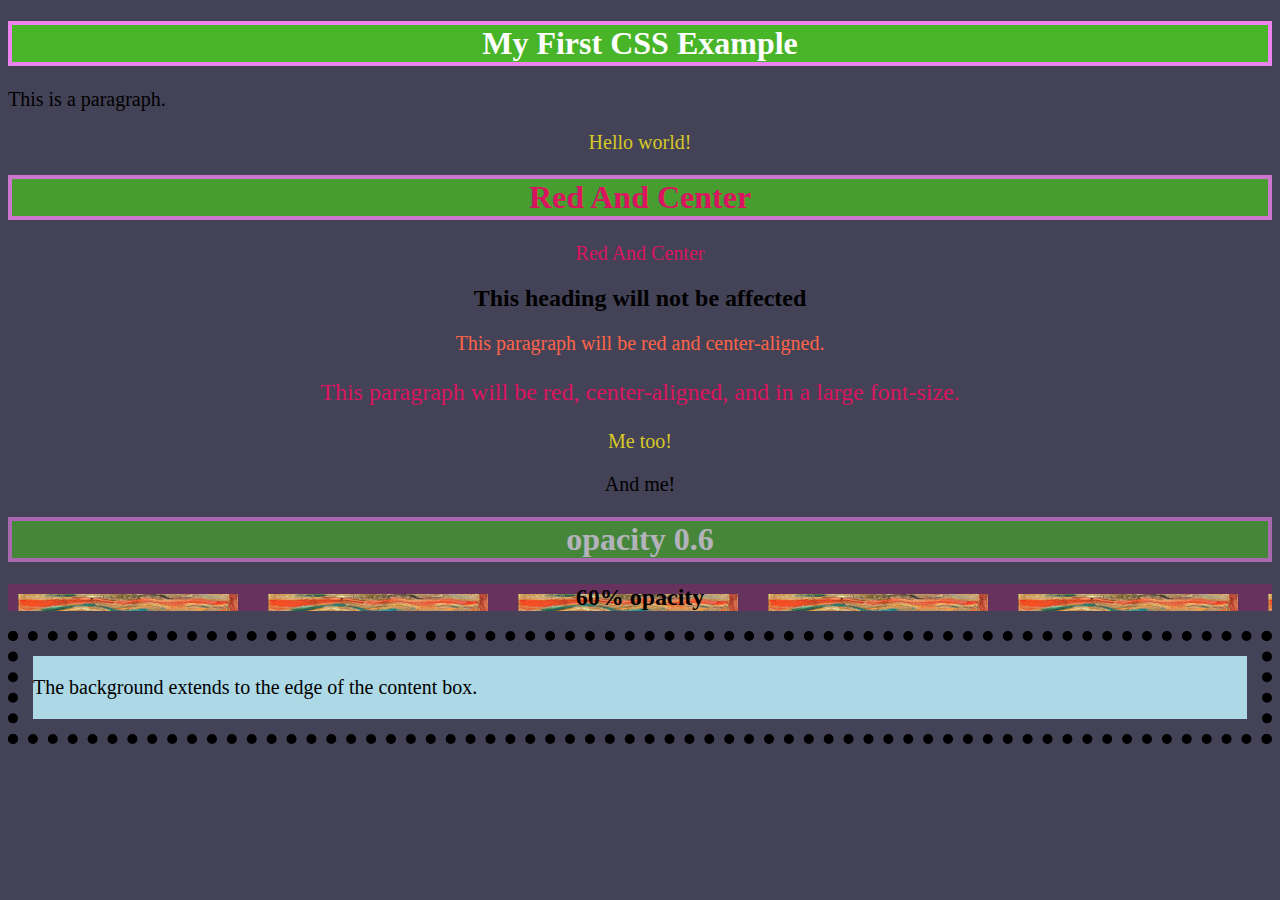
<file: CSS/Learn.html>
<!DOCTYPE html>
<html lang="en-us">

<head>
    <meta charset="UTF-8" />
    <meta http-equiv="X-UA-Compatible" content="IE=edge" />
    <meta name="viewport" content="width=device-width, initial-scale=1.0" />
    <meta name="keywords" content="HTML, CSS, JavaScript">
    <meta name="description" content="Free Web tutorials">
    <meta name="autor" content="Mehdi Soltanmoradi">
    <title>Learn CSS</title>
    <link rel="stylesheet" type="text/css" href="Learn.css"> </head>


<body>

    <h1>My First CSS Example</h1>
    <p>This is a paragraph.</p>
    <p id="para1">Hello world!</p>
    <!-- These paragraphs will be red -->
    <h1 class="center">Red And Center</h1>
    <p class="center">Red And Center</p>
    <h2 class="center2">This heading will not be affected</h2>
    <p class="center2">This paragraph will be red and center-aligned.</p>
    <p class="center large">This paragraph will be red, center-aligned, and in a large font-size.</p>
    <p id="para1">Me too!</p>
    <p style="text-align: center;">And me!</p>
    <div class="first">
        <h1>opacity 0.6</h1>
    </div>
    <div class="second">
        <h2>60% opacity</h2>
    </div>
    <div id="example3">
        <p>The background extends to the edge of the content box.</p>
    </div>
    <!--border-->


</body>

</html>
</file>
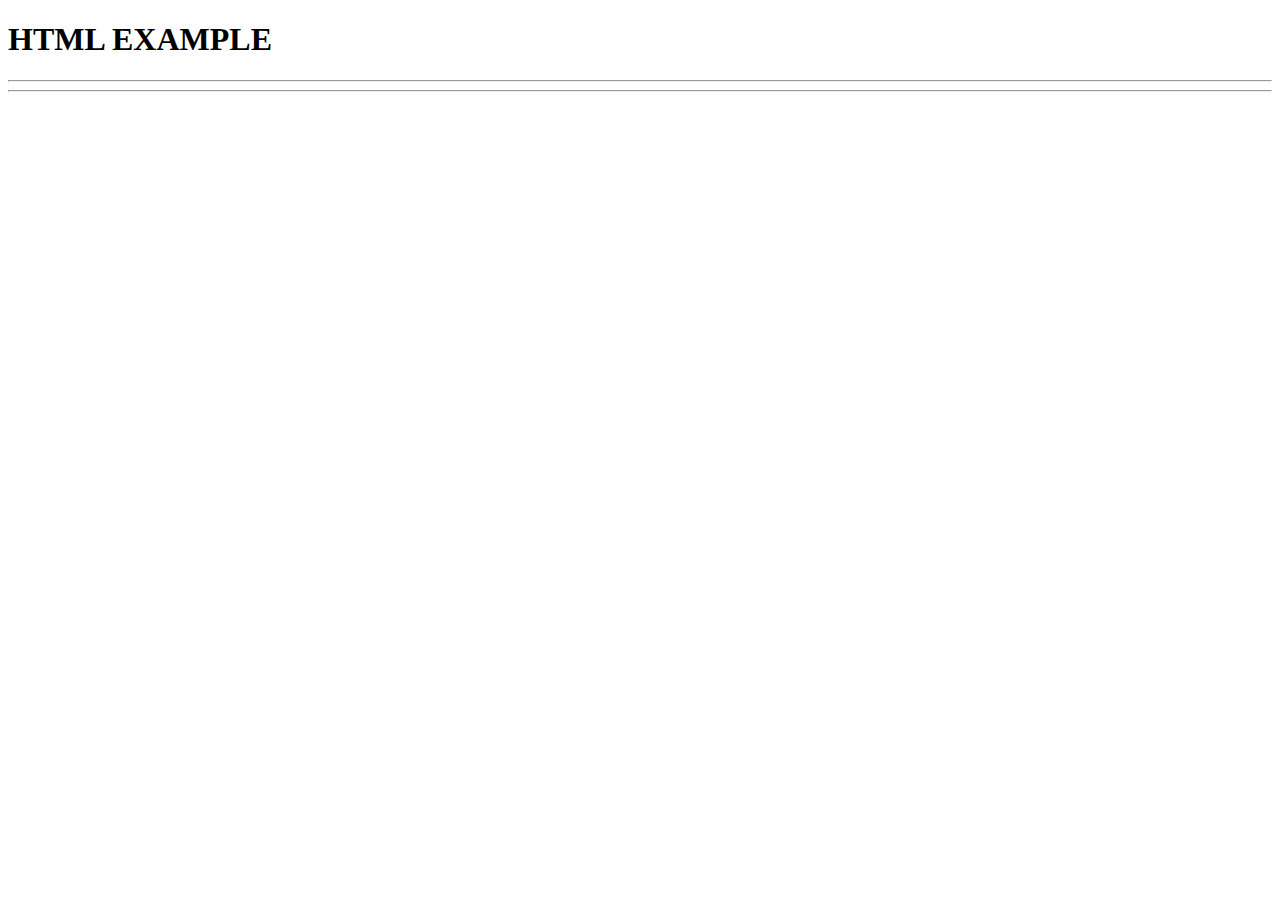
<file: HTML/Example.html>
<!DOCTYPE html>
<html lang="en-us">

<head>
    <meta charset="UTF-8" />
    <meta http-equiv="X-UA-Compatible" content="IE=edge" />
    <meta name="viewport" content="width=device-width, initial-scale=1.0" />
    <meta name="keywords" content="HTML, CSS, JavaScript">
    <meta name="description" content="Free Web tutorials">
    <meta name="autor" content="Mehdi Soltanmoradi">
    <title>Learn HTML</title>
</head>

<body>

    <h1>HTML EXAMPLE</h1>
    <hr>
    <hr>
</file>
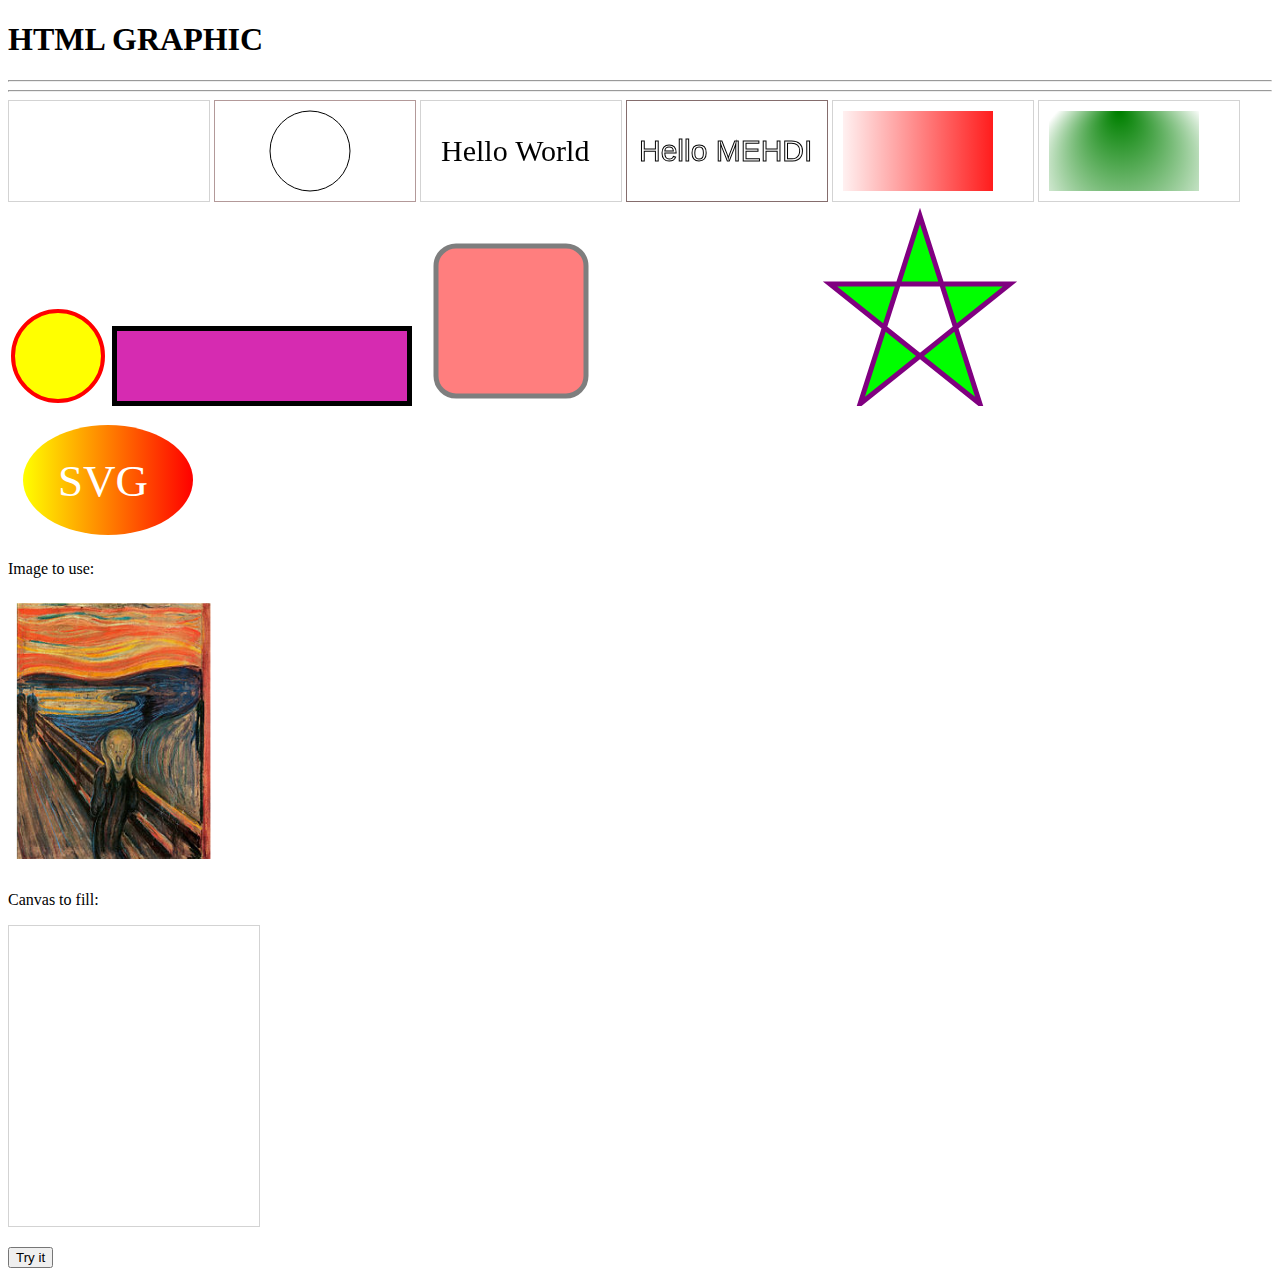
<file: HTML/Graphic.html>
<!DOCTYPE html>
<html lang="en-us">

<head>
    <meta charset="UTF-8" />
    <meta http-equiv="X-UA-Compatible" content="IE=edge" />
    <meta name="viewport" content="width=device-width, initial-scale=1.0" />
    <meta name="keywords" content="HTML, CSS, JavaScript">
    <meta name="description" content="Free Web tutorials">
    <meta name="autor" content="Mehdi Soltanmoradi">
    <title>Learn HTML</title>
</head>

<body>

    <h1>HTML GRAPHIC</h1>
    <hr>
    <hr>

    <canvas id="myCanvas" width="200" height="100" style="border: 1px solid #d3d3d3;">
    Your browser does not support the HTML canvas tag.
    </canvas>

    <script>
        var c = document.getElementById("myCanvas");
        var ctx = c.getContext("2d");
        ctx.moveTo(0.0);
        ctx.lineTo(200, 100);
        ctx.stroke();
    </script>

    <canvas id="myCanva" width="200" height="100" style="border: 1px solid #b39999;">
    Your browser does not support the HTML canvas tag.
    </canvas>

    <script>
        var c = document.getElementById("myCanva");
        var ctx = c.getContext("2d");
        ctx.beginPath();
        ctx.arc(95, 50, 40, 0, 2 * Math.PI)
        ctx.stroke();
    </script>

    <canvas id="myCanv" width="200" height="100" style="border:1px solid #d3d3d3;">
    Your browser does not support the HTML canvas tag.</canvas>

    <script>
        var c = document.getElementById("myCanv");
        var ctx = c.getContext("2d");
        ctx.font = "30px Arial bold";
        ctx.fillText("Hello World", 20, 60);
    </script>

    <canvas id="myCan" width="200" height="100" style="border:1px solid #856d6d;">
    Your browser does not support the HTML canvas tag.</canvas>

    <script>
        var c = document.getElementById("myCan");
        var ctx = c.getContext("2d");
        ctx.font = "30px Arial";
        ctx.strokeText("Hello MEHDI", 12, 60);
    </script>

    <canvas id="myCa" width="200" height="100" style="border:1px solid #d3d3d3;">
    Your browser does not support the HTML canvas tag.</canvas>

    <script>
        var c = document.getElementById("myCa");
        var ctx = c.getContext("2d");

        // Create gradient
        var grd = ctx.createLinearGradient(0, 0, 180, 0);
        grd.addColorStop(1, "red");
        grd.addColorStop(0, "white");

        // Fill with gradient
        ctx.fillStyle = grd;
        ctx.fillRect(10, 10, 150, 80);
    </script>

    <canvas id="myC" width="200" height="100" style="border:1px solid #d3d3d3;">
    Your browser does not support the HTML canvas tag.</canvas>

    <script>
        var c = document.getElementById("myC");
        var ctx = c.getContext("2d");

        // Create gradient
        var grd = ctx.createRadialGradient(80, 10, 2, 90, 80, 100);
        grd.addColorStop(0, "green");
        grd.addColorStop(1, "white");

        // Fill with gradient
        ctx.fillStyle = grd;
        ctx.fillRect(10, 10, 150, 80);
    </script>

    <svg width="100" height="100">
    <circle cx="50" cy="50" r="45"
    stroke="red" stroke-width="4" fill="yellow"/>
  Sorry, your browser does not support inline SVG.
  </svg>

    <svg width="300" height="80">
    <rect width="300" height="80" 
    style="fill:rgb(214, 43, 177);stroke-width:10;stroke:rgb(0,0,0)" />
  Sorry, your browser does not support inline SVG.
  </svg>

    <svg width="400" height="180">
    <rect x="20" y="20" rx="20" ry="20" width="150" height="150"
    style="fill:red;stroke:black;stroke-width:5;opacity:0.5" />
  Sorry, your browser does not support inline SVG.
  </svg>

    <svg width="300" height="200">
    <polygon points="100,10 40,198 190,78 10,78 160,198"
    style="fill:lime;stroke:purple;stroke-width:5;fill-rule:evenodd;" />
  Sorry, your browser does not support inline SVG.
  </svg>

    <svg height="130" width="500">
    <defs>
      <linearGradient id="grad1" x1="0%" y1="0%" x2="100%" y2="0%">
        <stop offset="0%"
        style="stop-color:rgb(255,255,0);stop-opacity:1" />
        <stop offset="100%"
        style="stop-color:rgb(255,0,0);stop-opacity:1" />
      </linearGradient>
    </defs>
    <ellipse cx="100" cy="70" rx="85" ry="55" fill="url(#grad1)" />
    <text fill="#ffffff" font-size="45" font-family="Verdana"
    x="50" y="86">SVG</text>
  Sorry, your browser does not support inline SVG.
  </svg>

    <p>Image to use:</p>
    <img id="scream" src="/HTML/pic/download.png" alt="The Scream" width="220" height="277">

    <p>Canvas to fill:</p>
    <canvas id="mypic" width="250" height="300" style="border:1px solid #d3d3d3;">
Your browser does not support the HTML canvas tag.</canvas>

    <p><button onclick="mypic()">Try it</button></p>

    <script>
        function mypic() {
            var c = document.getElementById("mypic");
            var ctx = c.getContext("2d");
            var img = document.getElementById("scream");
            ctx.drawImage(img, 5, 3);
        }
    </script>
    <!-------------Graphic------------------->

</body>
</file>
<file: CSS/Learn.css>
/* This is a single-line comment */

.center {
    text-align: center;
    color: rgb(255, 10, 98);
    opacity: 0.8;
}

p.center2 {
    text-align: center;
    color: hsl(9, 100%, 64%);
}

p.large {
    font-size: 150%;
}

body {
    background-color: rgb(68, 66, 87);
    background-image: url("https://www.w3schools.com/css/img_tree.png");
    background-repeat: no-repeat;
    background-position: right center;
    background-attachment: unset;
    background-size: 200px 300px;
}

#para1 {
    text-align: center;
    color: rgb(214, 202, 36);
}

h1 {
    color: rgb(255, 255, 255);
    text-align: center;
    background-color: rgb(72, 180, 39);
    border: 4px solid violet;
}

p {
    font-family: verdana;
    font-size: 20px;
}

div.first {
    opacity: 0.6;
}

div.second {
    background: rgba(189, 14, 116, 0.3);
    background-image: url("/HTML/pic/download.png");
    background-repeat: repeat-x;
}

h2 {
    text-align: center;
}

#example3 {
    border: 10px dotted black;
    padding: 15px;
    background: lightblue;
    background-clip: content-box;
}
</file>
